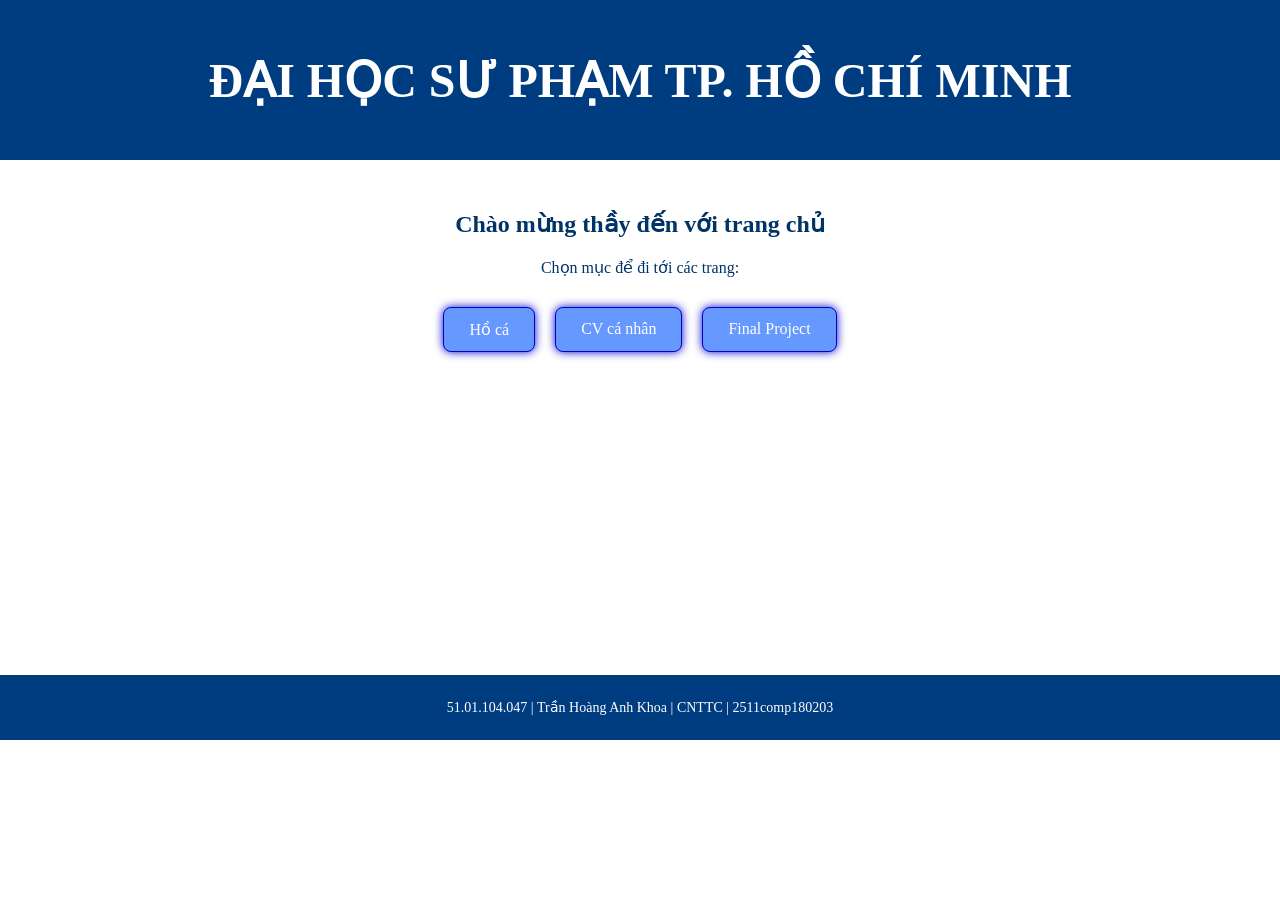
<file: index.html>
<!DOCTYPE html>
<html lang="vi">
<head>
    <meta charset="UTF-8">
    <meta name="viewport" content="width=device-width, initial-scale=1.0">
    <title>Trang chủ</title>
    <style>
        body {
            margin: 0;
            font-family: 'Times New Roman', Times, serif;
            background-color: white;
            text-align: center;
            color: #003366;

        }

        header {
            background-color: #003d80;
            color: white;
            padding: 20px ;
        }
        header h1 {
            display: inline-block;
            font-size: 300%;
            vertical-align: middle;
        }

        main {
            margin-top: 50px;
        }

        .links {
            display: flex;
            justify-content: center;
            flex-wrap: wrap;
            gap: 20px;
            margin-top: 30px;

        }

        .links a {
            background-color: #6699FF;
            color: white;
            text-decoration: none;
            padding: 12px 25px;
            border:1px solid #0000CC;
            border-radius: 8px ;
            box-shadow: 0 0 10px #0000CC;
        }

        footer {
            margin-top: 323px;
            background-color: #003d80;
            color: white;
            padding: 10px;
            font-size: 14px;
        }
    </style>
</head>
<body>

    <header>
        <h1>ĐẠI HỌC SƯ PHẠM TP. HỒ CHÍ MINH</h1>
    </header>
    <main>
        <h2><b>Chào mừng thầy đến với trang chủ</b></h2>
        <p>Chọn mục để đi tới các trang:</p>

        <div class="links">
            <a href="HoCaVuiNhon/hoca.html">Hồ cá</a>
            <a href="CV/cv.html">CV cá nhân</a>
            <a href="FinalProject/indexfinal.html">Final Project</a>
        </div>
    </main>
    <footer>
        <p>51.01.104.047 | Trần Hoàng Anh Khoa | CNTTC | 2511comp180203</p>
    </footer>

</body>
</html>
</file>
